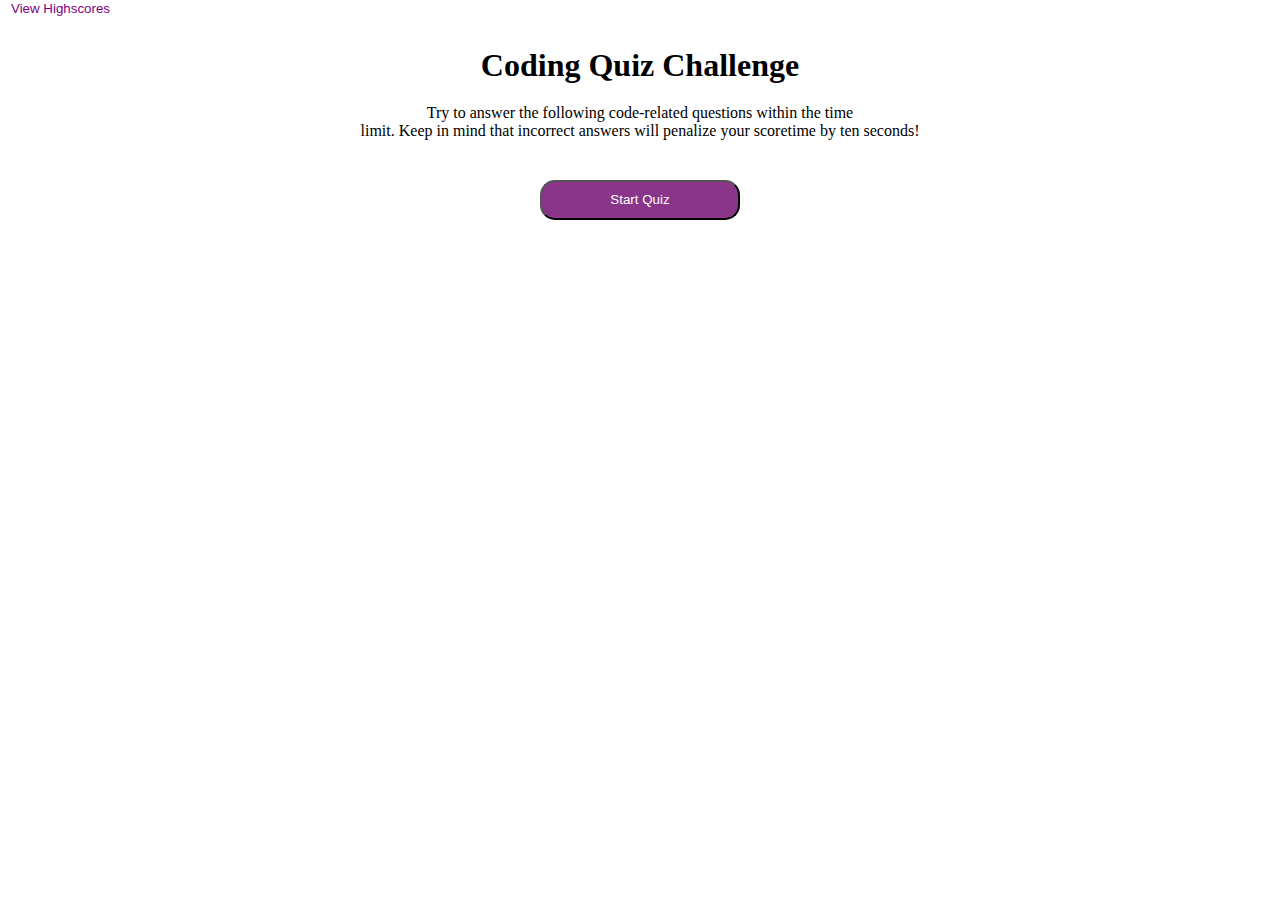
<file: index.html>
<!DOCTYPE html>
<html lang="en">
<head>
    <meta charset="UTF-8">
    <meta http-equiv="X-UA-Compatible" content="IE=edge">
    <meta name="viewport" content="width=device-width, initial-scale=1.0">
    <link rel="stylesheet" href="./assets/css/reset.css">
    <link rel="stylesheet" href="./assets/css/style.css">
    <title>Coding Quiz Challenge</title>
</head>
<body>
    <header>
        <!-- header contains button to view highscores and timer placeholder -->
        <button id="scorelink">View Highscores</button>
        <h4 id="timer"></h4>
    </header>
    <main>
        <div id="starterContainer">
            <!-- starter container contains the h1 title, the instructions subtitle, and the button to start quiz -->
             <h1 class="title">Coding Quiz Challenge</h1>
            <p id="subtitle">Try to answer the following code-related questions within the time 
            <br> limit. Keep in mind that incorrect answers will penalize your scoretime by ten seconds!</p>
            <button id="start">Start Quiz</button>
        </div>
        <div id="quizContainer" class="hidden">
            <!-- quiz container div has the div with a placeholder for questions and answer buttons to be populated in JS -->
            <div id="question">Question</div>
                <div id="answerBtns">  
                    <button class="option" id="opt1">Option 1</button>
                    <button class="option" id="opt2">Option 2</button>
                    <button class="option" id="opt3">Option 3</button>
                    <button class="option" id="opt4">Option 4</button>
                </div>
        </div>
        <div id="initials" class="hidden"><p id="score"></p><input id="initialInput" type="text"><button id="goback">Go back</button><button id="initialBtn">View Highscores</button></div>
        <!-- initials div contains a p element for score to be inputted, as well as the 'go back' and 'view highscores' buttons -->
        <div id="highscore" class="hidden">
            <!-- highscore div contains the h1 title and a div where the scores will be displayed using JS -->
            <h1 id="scoretitle">HIGHSCORES</h1>
                <div id="allscores"></div>

        </div>
</main>
<script src="./assets/js/script.js"></script>
</body>
</html>
</file>
<file: assets/css/style.css>
header {
    display: flex;
    flex-wrap: wrap;
    justify-content: space-between;
    align-items: center;
    margin-inline: 5px;
}

#scorelink {
    border: none;
    background: white;
    color: purple;
}

main, 
div {
    display: flex;
    flex-wrap: wrap;
    justify-content: center;
    flex-direction: column;
    align-content: center;
    align-items: center;
}

h1 {
    margin-top: 5%;
}

#subtitle {
    margin: 20px;
    text-align: center;
}

button#start {
    margin: 20px;
    cursor: pointer;
    border-radius: 15px;
    width: 200px;
    height: 40px;
}

#start {
    background-color: rgb(138, 52, 138);
    color: white;
}

#question {
    font-size: xx-large;
    font-weight: bold;
}

div#quizContainer {
    margin-top: 60px;
}

#answerBtns {
 margin: 10px;
}

button:hover {
    cursor: pointer;
}

button.option {
    margin: 10px;
    background-color: rgb(138, 52, 138);
    color: white;
    width: 200px;
    height: 40px;
    border-radius: 15px;
    font-weight: 600;
}

.hidden { 
    display: none;
}

#result {
    padding: 10px;
    border-top: 2px solid gray;
    padding-right: 15%;
    margin: 10px;
    color: gray;
    font-style: italic;
}

#score {
    font-size: x-large;
    font-weight: 900;
    margin: 30px;
}

#initialInput {
    border: 2px solid rgb(145, 113, 145);
    background-color: rgb(145, 113, 145);
    margin: 20px;
}

#goback,
#initialBtn {
    background-color: rgb(138, 52, 138);
    color: white;
    border-radius: 15px;
    width: 100px;
    height: 40px;
    margin: 5px;
}

/* BEGINNING OF HIGHSCORE HTML */


div#allscores {
    list-style: none;
    border: 2px solid rgb(145, 113, 145);
    background-color: rgb(145, 113, 145);
    margin: 20px;
    padding: 10px;
}

li {
    list-style: none;
}

ul {
    padding: 10px;
}
</file>
